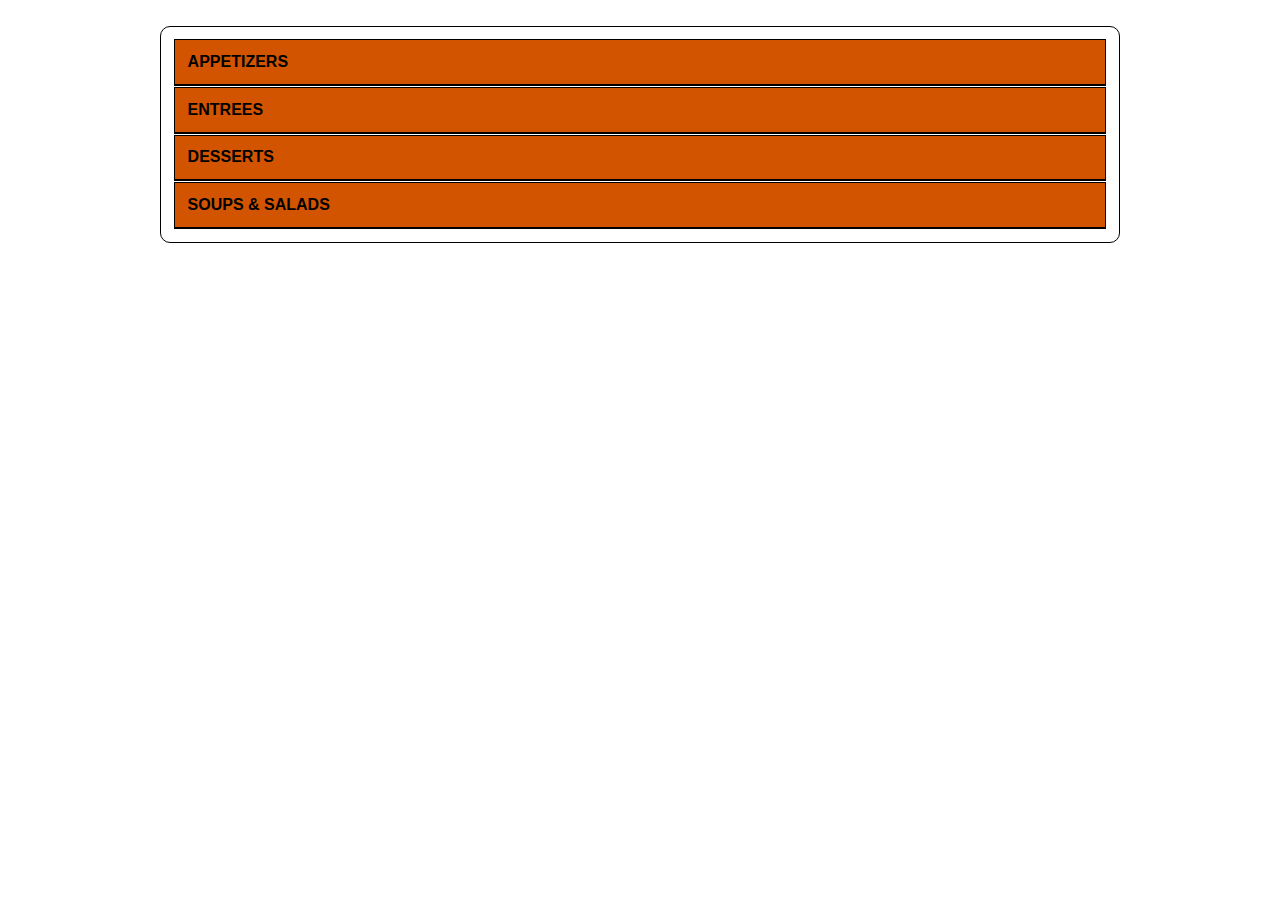
<file: accordion/index.html>
<!DOCTYPE html>
<html lang="en">
<head>
  <meta charset="UTF-8">
  <title>Accordion</title>
  <link rel="stylesheet" href="accordion.css"/>
</head>
<body>
<div class="accordion">
  <ul>
    <li>
      <input class="acc-input" type="radio" id="appetizers" name="store">
      <label class="acc-label" for="appetizers">Appetizers</label>
      <div class="acc-content">
        <h3>Check out our tasty apps!</h3>
        <h4>Happy hour menu - half off!!</h4>
        <p>Chicken Wings (6) - $5.99</p>
        <p>Calamari - $7.99</p>
        <p>Garlic breaded pickles - $4.59</p>
      </div>
    </li>
    <li>
      <input class="acc-input" type="radio" id="entrees" name="store">
      <label class="acc-label" for="entrees">Entrees</label>
      <div class="acc-content">
        <h3>Choose from a wide range of pastas, combos and signature dishes</h3>
        <h4>Pastas</h4>
        <p>Chicken Picatta - $14.99</p>
        <p>Chicken Pollo - $12.99</p>
        <p>Lasagna (chicken/beef) - $10.99</p>
        <h4>Combos</h4>
        <p>Italian Sausage and Beef Combo - $15.99</p>
        <p>Mac n Cheese with Chicken Tenders - $8.99</p>
      </div>
    </li>
    <li>
      <input class="acc-input" type="radio" id="desserts" name="store">
      <label class="acc-label" for="desserts">Desserts</label>
      <div class="acc-content">
        <h3>New summer specials!!</h3>
        <h4>Shakes and Ice Creams</h4>
        <p>Turtle Caramel Shake - $6.99</p>
        <p>Chocolate Brownie Bite - $4.99</p>
      </div>
    </li>
    <li>
      <input class="acc-input" type="radio" id="soups-salads" name="store">
      <label class="acc-label" for="soups-salads">Soups & salads</label>
      <div class="acc-content">
        <h3>We are sure you'll love our healthy options!</h3>
        <h4>Soups</h4>
        <p>Creamy Tomato Soup - $5.49</p>
        <p>Chicken Noodle Soup - $6.49</p>
        <p>French Onion Soup - $5.29</p>
        <h4>Salads</h4>
        <p>Chicken Caesar Salad - $7.99</p>
        <p>Modern Greek Salad with Almonds & Quinoa - $8.59</p>
        <p>Classic Chicken Cobb Salad - $7.49</p>
      </div>
    </li>

  </ul>
</div>
<script type="text/javascript" src=""></script>
</body>
</html>
</file>
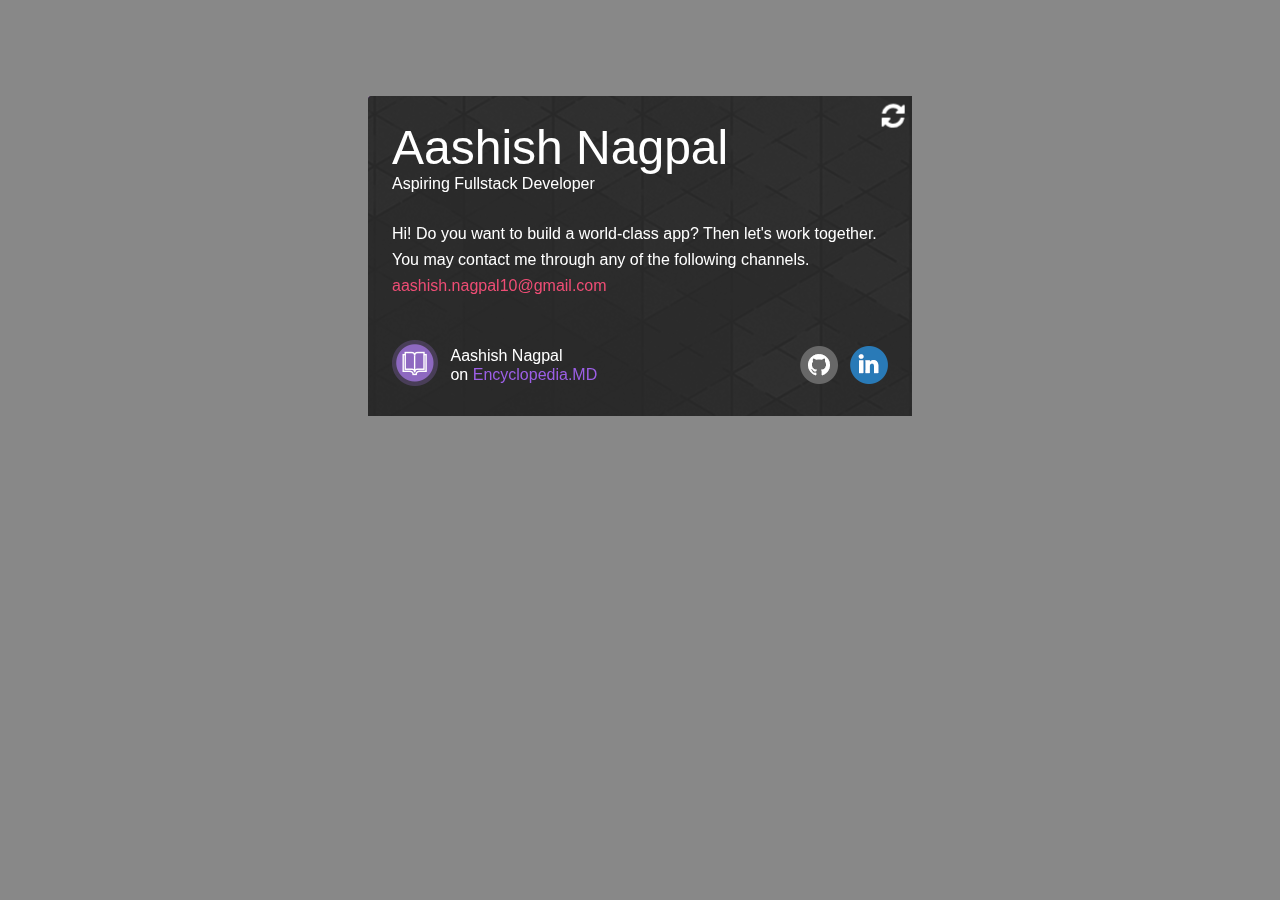
<file: business-card/index.html>
<!DOCTYPE html>
<html lang="en">
<head>
  <meta charset="UTF-8">
  <title>Business Card</title>
  <link rel="stylesheet" href="//maxcdn.bootstrapcdn.com/font-awesome/4.7.0/css/font-awesome.min.css">
  <link rel="stylesheet" href="business-card.css"/>
</head>
<body>

<div class="card-container">
  <input type="checkbox" id="card-flip">

  <div class="card">
    <label for="card-flip"><i class="fa fa-refresh" aria-hidden="true"></i></label>
    <div class="card-front">
      <h1 class="name">Aashish Nagpal</h1>
      <h3 class="title">Aspiring Fullstack Developer</h3>
      <p class="greeting">Hi! Do you want to build a world-class app? Then let's work together.</p>
      <p class="greeting">You may contact me through any of the following channels.</p>
      <div class="links">
        <a class="regular-link" href="mailto:aashish.nagpal10@gmail.com">aashish.nagpal10@gmail.com</a>
        <!--<a class="regular-link" href="https://aashishnagpal.com">aashishnagpal.com</a>-->
      </div>
      <div class="social">
        <div class="encyclopedia">
          <a href="#">
            <img src="images/enc2.png">
            <div>
              <p>Aashish Nagpal</p>
              <p>on <span class="encyclopedia-label">Encyclopedia.MD</span></p>
            </div>
          </a>
        </div>
        <div class="other-social-media">
          <a href="http://github.com/aashishnagpal"><img src="images/github2.png"></a>
          <a href="http://linkedin.com/in/aashishnagpal1"><img src="images/linkedin.png"></a>
        </div>
      </div>
    </div>
    <div class="card-back">
    </div>
  </div>
</div>
</body>
</html>
</file>
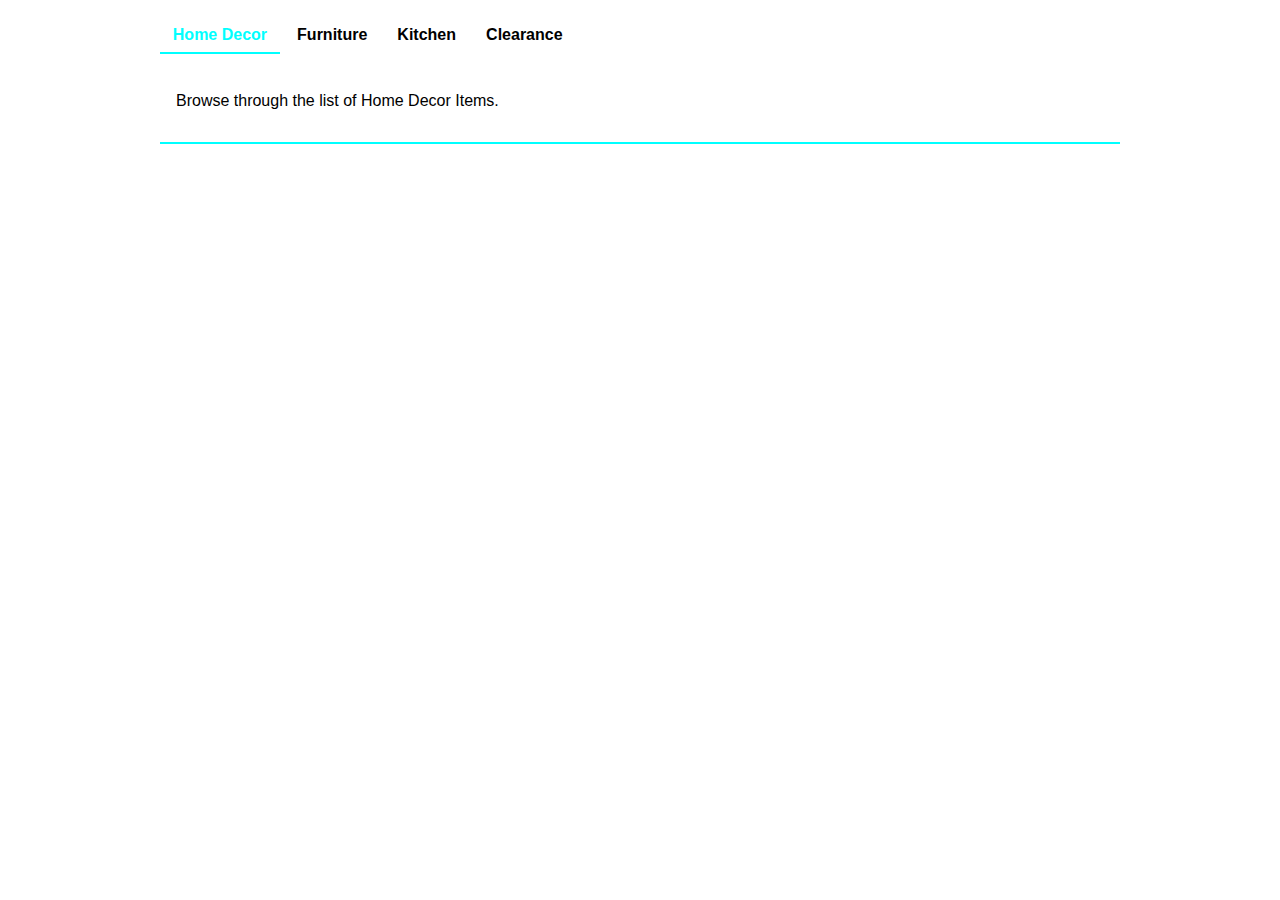
<file: tabs/index.html>
<!DOCTYPE html>
<html lang="en">
<head>
  <meta charset="UTF-8">
  <title>Tabs</title>
  <link rel="stylesheet" href="tabs.css"/>
</head>
<body>
<div class="tabs">
  <div class="tab">
    <input class="tab-input" type="radio" id="homeDecor" name="store" checked>
    <label class="tab-title" for="homeDecor">Home Decor</label>
    <div class="tab-content">Browse through the list of Home Decor Items.</div>
  </div>
  <div class="tab">
    <input class="tab-input" type="radio" id="furniture" name="store">
    <label class="tab-title" for="furniture">Furniture</label>
    <div class="tab-content">Flash sale on Living Room and Bedroom Furniture.</div>
  </div>
  <div class="tab">
    <input class="tab-input" type="radio" id="kitchen" name="store">
    <label class="tab-title" for="kitchen">Kitchen</label>
    <div class="tab-content">Bring the best out of the masterchef in you!!</div>
  </div>
  <div class="tab">
    <input class="tab-input" type="radio" id="clearance" name="store">
    <label class="tab-title" for="clearance">Clearance</label>
    <div class="tab-content">Red hot deals at affordable prices. Check out our clearance section for more details.</div>
  </div>
</div>
<script type="text/javascript" src=""></script>
</body>
</html>
</file>
<file: accordion/accordion.css>
body {
  width: 960px;
  margin: 2% auto;
  box-sizing: border-box;
  font-family: Helvetica, Arial, sans-serif;
}

body * {
  box-sizing: inherit;
}

.accordion {
  border: 1px solid black;
  border-radius: 10px;
}

.accordion ul {
  list-style: none;
  padding: 0;
  margin: 0.8em;
}

.accordion li {
  margin-bottom: 1px;
  border-width: 0 1px 1px 1px;
  border-style: solid;
  /*   min-height: 22em; */
}

.acc-input {
  display: none;
}

.acc-label {
  padding: 0.8em;
  background-color: #d35400;
  display: block;
  border-width: 1px 0;
  border-style: solid;
  border-color: black;
  text-transform: uppercase;
  font-weight: bold;
  cursor: pointer;
}

.acc-label:hover {
  color: white;
}

.acc-content {
  padding: 0 1em;
  overflow: hidden;
  height: 0;
  min-height: 0;
  -webkit-transition: all 0.5s ease-in-out;
  transition: all 0.5s ease-in-out;
}

.acc-content h3 {
  color: #e74c3c;
}

.acc-content h4 {
  margin: 1em 0;
}

.acc-content p {
  margin: 0.2em 0;
}

.acc-input:checked + .acc-label {
  background-color: #c0392b;
  color: white;
}

.acc-input:checked + .acc-label + .acc-content {
  min-height: 100%;
  height: 20em;
}
</file>
<file: business-card/business-card.css>
body {
  width: 960px;
  margin: 2% auto;
  box-sizing: border-box;
  font-family: Helvetica, Arial, sans-serif;
  font-size: 16px;
  background: #888;
}

body * {
  box-sizing: inherit;
}

a {
  text-decoration: none;
  color: #fff;
}

a.regular-link {
  color: #ef4d75;
}

.card-container {
  width: 34em;
  height: 20em;
  position: relative;
  -webkit-perspective: 1000px;
  perspective: 1000px; /* set perspective for 3D effect*/
  margin: 10% auto;
  color: #fff;
}

#card-flip {
  display: none;
}

.card {
  width: 100%;
  height: 100%;
  position: relative;
  -webkit-transform-style: preserve-3d;
  transform-style: preserve-3d; /* this applies/preserves the perspective evenly over children */
  -webkit-transition: box-shadow 1s, -webkit-transform 1s;
  transition: box-shadow 1s, -webkit-transform 1s;
  transition: transform 1s, box-shadow 1s;
  transition: transform 1s, box-shadow 1s, -webkit-transform 1s;
}

/* Hover effect in 3D */
.card:hover {
  -webkit-transform: rotateX(20deg);
  transform: rotateX(20deg);
  box-shadow: 0 20px 20px rgba(50, 50, 50, 0.2);
}

/* Flip effect using checkbox */
#card-flip:checked ~ .card {
  -webkit-transform: rotateX(180deg);
  transform: rotateX(180deg);
}

/* reverse hover effect for flipped card */
#card-flip:checked ~ .card:hover {
  -webkit-transform: rotateX(160deg);
  transform: rotateX(160deg);
  box-shadow: 0 20px 20px rgba(200, 200, 200, 0.2);
}

/* position the flipping icon so that it both stays at right top and */
/* also transforms in 3D along with the rest of the card */
/* Note to self: do not use z-index as it */
/* does not give the desired result and also meddles with backface-visibility */
label[for="card-flip"] {
  margin: 0.2em 0.3em;
  font-size: 1.7em;
  display: inline-block;
  position: absolute;
  right: 0;
  top: 0;
  -webkit-transform: translate3d(0, 0, 0.1em);
  transform: translate3d(0, 0, 0.1em);
  cursor: pointer;
}

/* another necessary declaration for translating the same flipping icon to the backface */
#card-flip:checked ~ .card > label[for="card-flip"] {
  -webkit-transform: translate3d(0, 10.3em, -0.1em);
  transform: translate3d(0, 10.3em, -0.1em);
}

/* set position and backface-visibility of the card's front and back faces */
.card > [class|="card"] {
  margin: 0;
  position: absolute;
  -webkit-backface-visibility: hidden;
  backface-visibility: hidden;
  width: 100%;
  height: 100%;
}

.card-front {
  background: url(images/bg2.png);
  padding: 1.5em;
}

.card-back {
  background: url(images/card-back.jpg);
  background-size: 100% 100%;
  -webkit-transform: rotateX(180deg);
  transform: rotateX(180deg);

}

/* Following declarations style the content within the card */
.name {
  font-size: 3em;
  font-weight: 300;
  margin: 0;
}

.title {
  font-size: 1em;
  font-weight: 300;
  margin: 0 0 2em;
}

.greeting {
  margin: 0 0 0.5em;
}

.links {
  display: -webkit-box;
  display: -ms-flexbox;
  display: flex;
}

.links a {
  -webkit-box-flex: 1;
  -ms-flex: 1;
  flex: 1;
}

.social {
  display: -webkit-box;
  display: -ms-flexbox;
  display: flex;
  margin-top: 2.8em;
  -webkit-box-align: baseline;
  -ms-flex-align: baseline;
  align-items: baseline;
}

.encyclopedia {
  -webkit-box-flex: 1;
  -ms-flex: 1;
  flex: 1;
  -webkit-box-align: end;
  -ms-flex-align: end;
  align-items: flex-end;
}

.encyclopedia div {
  display: inline-block;
}

.encyclopedia div p {
  margin: 0.1em 0.5em;
}

.encyclopedia img {
  vertical-align: bottom;
}

.encyclopedia-label {
  color: #9c5fe6;
}

.other-social-media {
  -webkit-box-flex: 1;
  -ms-flex: 1;
  flex: 1;
  text-align: right;
}

.other-social-media a {
  margin-left: 0.5em;
}

.other-social-media img {
  vertical-align: bottom;
}
</file>
<file: tabs/tabs.css>
body {
  width: 960px;
  margin: 2% auto;
  box-sizing: border-box;
  font-family: Helvetica, Arial, sans-serif;
}

body * {
  box-sizing: inherit;
}

.tabs {
  width: 100%;
  position: relative;
}

.tabs .tab-input {
  display: none;
}

.tabs .tab-title {
  padding: 0.6em 0.8em;
  -webkit-transition: color 0.5s ease;
  transition: color 0.5s ease;
  cursor: pointer;
  font-weight: bold;
}

.tabs .tab-title:hover {
  color: cyan;
}

.tabs .tab {
  display: inline-block;
}

.tabs .tab-content {
  margin-top: 1em;
  padding: 2em 1em;
  display: none;
  border-bottom: 2px solid cyan;
  width: 100%;
}

.tab-input:checked + .tab-title {
  color: cyan;
  border-bottom: 2px solid cyan;
}

.tab-input:checked + .tab-title + .tab-content {
  display: block;
  position: absolute;
  left: 0;
}
</file>
